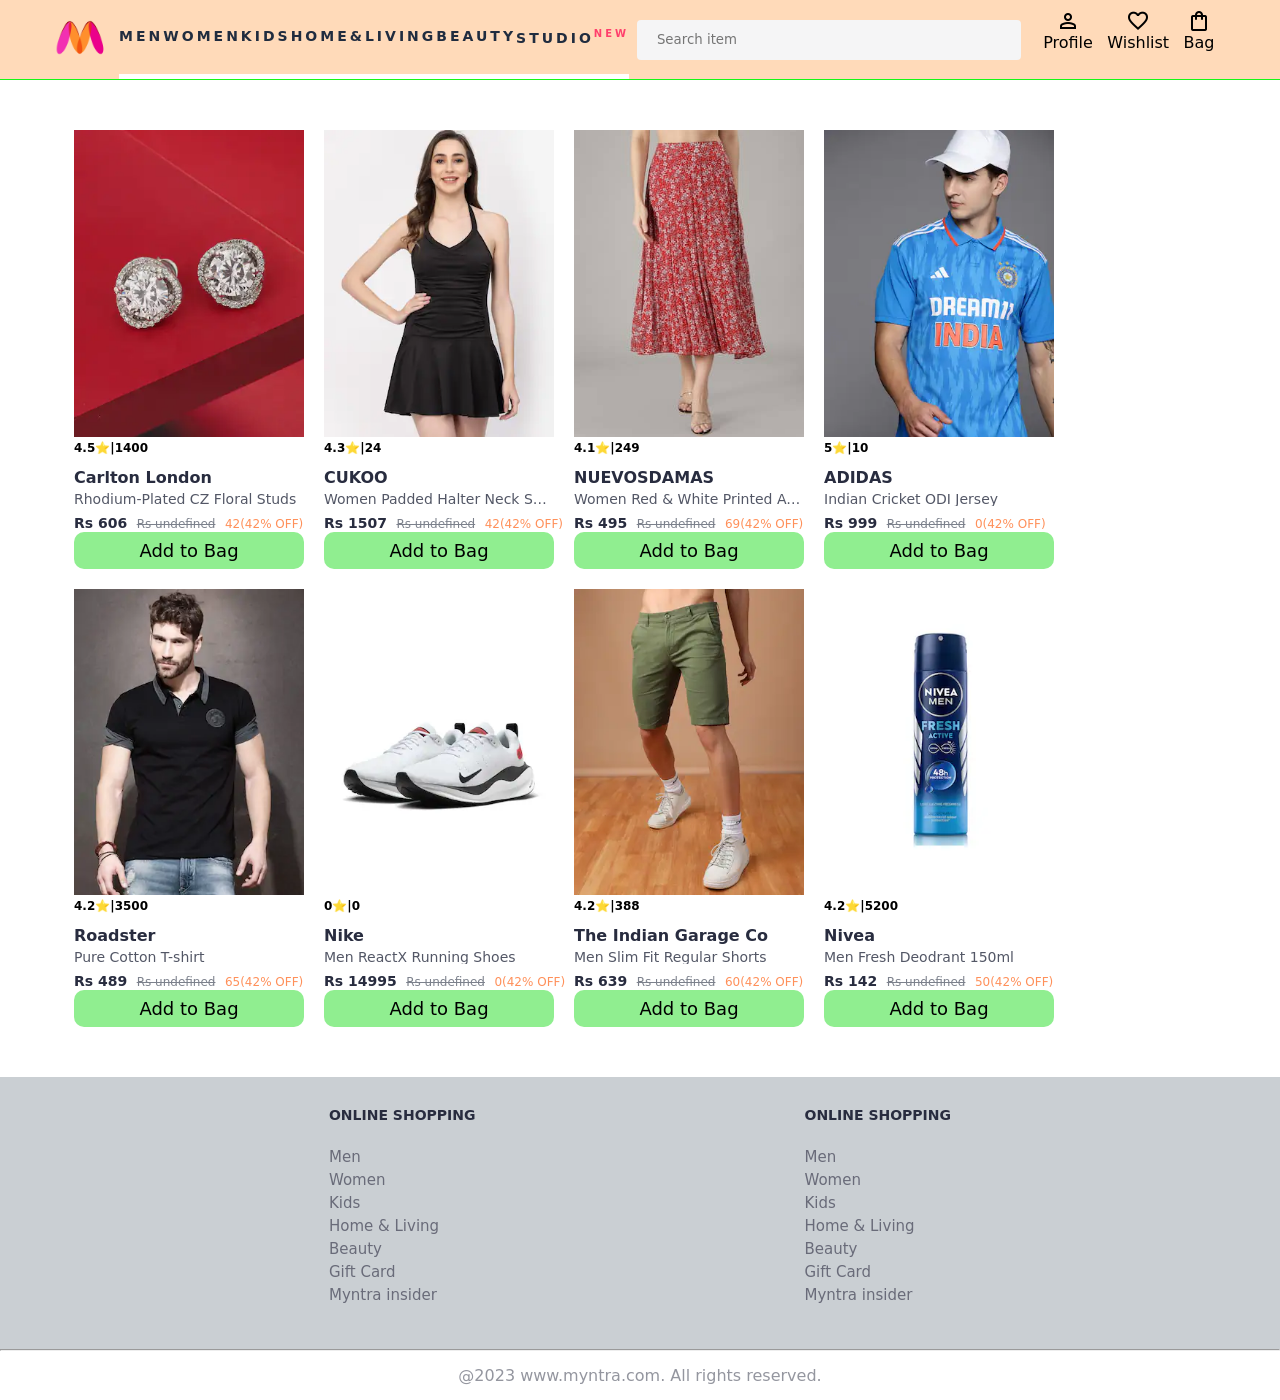
<file: index.html>
<!DOCTYPE html>
<html lang="en">
<head>
    <meta charset="UTF-8">
    <meta name="viewport" content="width=device-width, initial-scale=1.0">
    <title>Myntra clone</title>

    <link rel="Stylesheet" href="Style.css">
    <link href="https://fonts.googleapis.com/css2?family=Material+Symbols+Outlined" rel="stylesheet" />
    
<body>
    <header>
        <div class="logo_container">
            <a href="#"><img class="myntra_home"  src="images/myntra_logo.webp" alt="myntra home"></a>
        </div>
        <nav class="nav_bar">
            <a href="#" class="border">Men</a>
            <a href="#" class="border">Women</a>
            <a href="#" class="border">Kids</a>
            <a href="#" class="border">Home&living</a>
            <a href="#" class="border">Beauty</a>
            <a href="#" class="border">Studio<sup>New</sup></a>
        </nav>

      
        <div class="search_bar">
            <i class="fa-solid fa-magnifying-glass search-icon"></i>
            <input class="place" placeholder="Search item">

        </div>
        <div class="action_bar">
            <div class="action_container">
            <span class="material-symbols-outlined action_icon">person</span>
            <span class="action_name">Profile</span>
            </div>

            <div class="action_container">
            <span class="material-symbols-outlined action_icon">favorite</span>
            <span class="action_name">Wishlist</span>
            </div>

            <a class="action_container" href="bag.html">
            <span class="material-symbols-outlined action_icon">shopping_bag</span>
            <span class="action_name">Bag</span>
            <span class="bag-item-count">0</span>
            </a>
        </div>
    </header>
    <main>

        <div class="items-container">
            
        </div>
        
    </main>

    <footer>
        <div class="footer_container">
            <div class="footer_column">
                <h3>ONLINE SHOPPING</h3>
                <a href="#">Men</a>
                <a href="#">Women</a>
                <a href="#">Kids</a>
                <a href="#">Home & Living</a>
                <a href="#">Beauty</a>
                <a href="#">Gift Card</a>
                <a href="#">Myntra insider</a>

            </div>
            <div class="footer_column">
                <h3>ONLINE SHOPPING</h3>
                <a href="#">Men</a>
                <a href="#">Women</a>
                <a href="#">Kids</a>
                <a href="#">Home & Living</a>
                <a href="#">Beauty</a>
                <a href="#">Gift Card</a>
                <a href="#">Myntra insider</a>
            </div>
        </div>
        <hr>
        <div class="copyright">
            @2023 www.myntra.com. All rights reserved.

        </div>
    </footer>
    <script src="items.js"></script>
    <script src="script.js"></script>
    <script src="bag.js"></script>
</body>
</html>
</file>
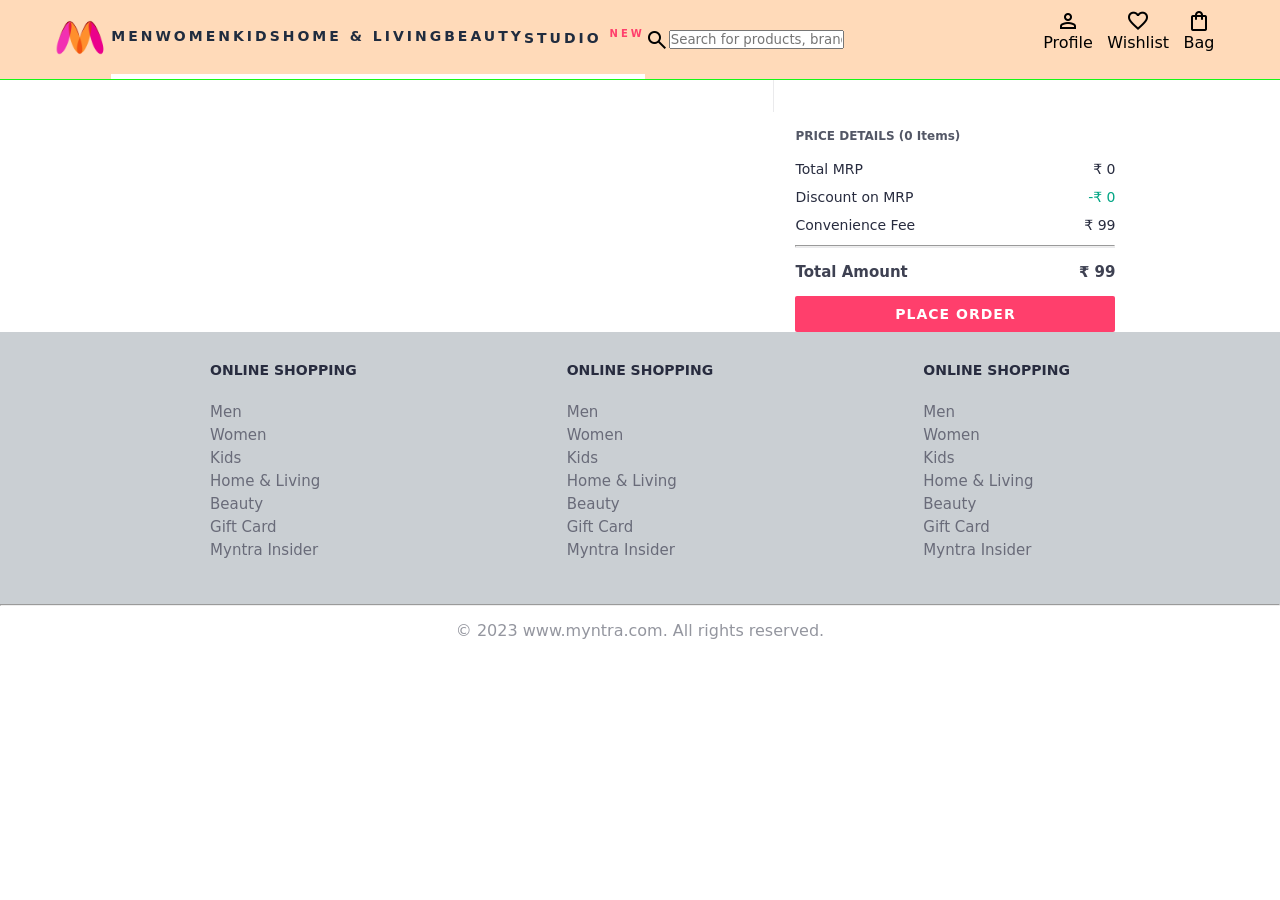
<file: bag.html>
<!DOCTYPE html>
<html lang="en">
<head>
    <title>Myntra Clone</title>
    <link rel="stylesheet" href="bag.css">
    <link rel="stylesheet" href="Style.css">
    <link href="https://fonts.googleapis.com/css2?family=Material+Symbols+Outlined" rel="stylesheet" />
</head>
<body>
    <header>
        <div class="logo_container">
            <a href="index.html"><img class="myntra_home" src="images/myntra_logo.webp" alt="Myntra Home" ></a>
        </div>
        <nav class="nav_bar">
            <a href="#">Men</a>
            <a href="#">Women</a>
            <a href="#">Kids</a>
            <a href="#">Home & Living</a>
            <a href="#">Beauty</a>
            <a href="#">Studio <sup>New</sup></a>
        </nav>
        <div class="search_bar">
            <span class="material-symbols-outlined search_icon">search</span>
            <input class="search_input" placeholder="Search for products, brands and more">
        </div>
        <div class="action_bar">
            <div class="action_container">
                <span class="material-symbols-outlined action_icon">person</span>
                <span class="action_name">Profile</span>
            </div>

            <div class="action_container">
                <span class="material-symbols-outlined action_icon">favorite</span>
                <span class="action_name">Wishlist</span>
            </div>

            <div class="action_container">
                <span class="material-symbols-outlined action_icon">shopping_bag</span>
                <span class="action_name">Bag</span>
                <span class="bag-item-count">0</span>
            </div>
        </div>
    </header>
    <main>
      <div class="bag-page">
        <div class="bag-items-container">
          
        </div>
        <div class="bag-summary">
         
        </div>

      </div>
    </main>
    <footer>
        <div class="footer_container">
            <div class="footer_column">
                <h3>ONLINE SHOPPING</h3>

                <a href="#">Men</a>
                <a href="#">Women</a>
                <a href="#">Kids</a>
                <a href="#">Home & Living</a>
                <a href="#">Beauty</a>
                <a href="#">Gift Card</a>
                <a href="#">Myntra Insider</a>
            </div>

            <div class="footer_column">
                <h3>ONLINE SHOPPING</h3>

                <a href="#">Men</a>
                <a href="#">Women</a>
                <a href="#">Kids</a>
                <a href="#">Home & Living</a>
                <a href="#">Beauty</a>
                <a href="#">Gift Card</a>
                <a href="#">Myntra Insider</a>
            </div>

            <div class="footer_column">
                <h3>ONLINE SHOPPING</h3>

                <a href="#">Men</a>
                <a href="#">Women</a>
                <a href="#">Kids</a>
                <a href="#">Home & Living</a>
                <a href="#">Beauty</a>
                <a href="#">Gift Card</a>
                <a href="#">Myntra Insider</a>
            </div>
        </div>
        <hr>

        <div class="copyright">
            © 2023 www.myntra.com. All rights reserved.
        </div>
    </footer>
    <script src="items.js"></script>
    <script src="script.js"></script>
    <script src="bag.js"></script>
</body>
</html>
</file>
<file: Style.css>
*{
    margin: 0;
    padding: 0;
    font-family: Assistant,system-ui, -apple-system, BlinkMacSystemFont, Segoe UI, Roboto, Helvetica,Arial, sans-serif;
    box-sizing: border-box;

}

header{
    display: flex;
    background-color: peachpuff;
    height: 80px;
    justify-content: space-between;
    align-items: center;
    border-bottom: 1px solid #16f616;
    
}

.myntra_home{
    height: 45px;
}

.logo_container
{
    margin-left: 4%;
}

.action_bar{
    margin-right: 4%;
}

.nav_bar{
    display: flex;
    min-width: 500px;
    justify-content: space-evenly;
}

.nav_bar a{
    font-size: 14px;
    letter-spacing: 3px;
    color: #202c3f;
    font-weight: 700;
    text-transform: uppercase;
    text-decoration: none;
    padding: 28px 0;
    border-bottom: 5px solid #ffffff;
}

.nav_bar a:hover{
    border-bottom: 4px solid #f54e77;
}

.nav_bar a sup{
    color: #ff3f6c;
    font-size:10px;
}

.search_bar{
    display: flex;
    height: 40px;
    width: 30%;
    min-width: 200px;
    align-items: center;

}

.place{
    color: #696e79;
    background-color: #f5f5f6;
    flex-grow: 1;
    height: 40px;
    border: 0;
    border-radius: 0 4px 4px 0;

}

.search-icon{
    box-sizing: content-box;
    height: 20px;
    padding: 10px;
    background-color: #f5f5f6;
    color: #282c3f;
    font-weight: 300;
    border-radius: 4px 0 0 4px;
}

.action_bar{
    display: flex;
    min-width: 200px;
    justify-content: space-evenly;
}

.action_container{
    display: flex;
    flex-direction: column;
    align-items: center;
}
/* main section*/
.items-container{
    width: 80%;
    margin: 40px 5%;
    display: flex;
    flex-wrap: wrap;
    
    
    
}

.item-container{
    width: 230px;
    margin: 10px;
    
    
    

 
}

.item-image{
    width: 100%;
}


.rating{
    font-size: 12px;
    font-weight: 700;
    
    
}
.company-name{
    margin-top: 15px;
    font-size: 16px;
    font-weight: 700;
    line-height: 1;
    color: #282c3f;
    margin-bottom: 6px;
    overflow: hidden;
    text-overflow: ellipsis;
    white-space: nowrap;
}
.item-name{
    color: #535766;
    font-size: 14px;
    line-height: 1;
    margin-bottom: 0;
    margin-top: 0;
    overflow: hidden;
    text-overflow: ellipsis;
    white-space: nowrap;
    font-weight: 400;
    display: block;
}

.price{
    margin-top: 10px;
    font-size: 14px;
    line-height: 15px;
    color: #282c3f;
    white-space: nowrap;
}

.current-price{
    font-size: 14px;
    font-weight: 700;
    color: #282c3f;
}

.original-price{
    text-decoration: line-through;
    color: #7c818c;
    font-weight: 400;
    margin-left: 5px;
    font-size: 12px;
}

.discount{
    color: #ff905a;
    font-weight: 400;
    font-size: 12px;
    margin-left: 5px;

}

.btn-add-bag{
    font-size: 18px;
    
    width: 100%;
    background-color: lightgreen;
    border: none;
    padding: 8px 15px;
    border-radius: 10px;
    cursor: pointer;
}

.footer_container{
    padding: 30px 0px 40px 0px;
    background:#cacfd3;
    display: flex;
    justify-content: space-evenly;
}

.footer_column{
    display: flex;
    flex-direction: column;
}

.footer_column a{
    color: #696b79;
    font-size: 15px;
    text-decoration: none;
    padding-bottom: 5px;
}

.footer_column h3{
    color: #282c3f;
    font-size: 14px;
    margin-bottom: 25px;
}

.copyright{
    color: #94969f;
    text-align: center;
    padding: 15px;
}

/* bag styling */

.bag-item-count{
    background-color: #f16565;
    white-space: nowrap;
    text-align: center;
    line-height: 18px;
    padding: 0 6px;
    height: 18px;
    position: relative;
    border-radius: 50%;
    font-size: 12px;
    color: #fff;
    left: 13px;
    top: -44px;
    font-weight: 700;
    cursor: pointer;
}

.action_container{
    text-decoration: none;
}

a.action_container:link{
    color: black;
}
</file>
<file: bag.css>
.bag-items-container {
  display: inline-block;
  width: 64%;
  padding-right: 20px;
  border-right: 1px solid #eaeaec;
  padding-top: 32px;
  color: #282c3f;
  font-size: 13px;
  line-height: 1.42857143;
}

.bag-page {
  width: 75%;
  margin-left: 12.5%;
}

.bag-summary {
  vertical-align: top;
  display: inline-block;
  width: 35%;
  padding: 24px 0 0 16px;
  color: #282c3f;
  font-size: 13px;
  line-height: 1.42857143;
}

.bag-details-container {
  margin-bottom: 16px;
}

.price-header {
  font-size: 12px;
  font-weight: 700;
  margin: 24px 0 16px;
  color: #535766;
}

.price-item {
  margin-bottom: 12px;
  line-height: 16px;
  font-size: 14px;
  color: #282c3f;
}

.price-item-value {
  float: right;
}

.priceDetail-base-discount {
  color: #03a685;
}

.price-footer {
  font-weight: 700;
  font-size: 15px;
  padding-top: 16px;
  border-top: 1px solid #eaeaec;
  color: #3e4152;
  line-height: 16px;
}

.btn-place-order {
  width: 100%;
  letter-spacing: 1px;
  font-size: 14px;
  font-weight: 600;
  border-radius: 2px;
  border-width: 0px;
  padding: 10px 16px;
  background-color: rgb(255, 63, 108);
  color: rgb(255, 255, 255);
  cursor: pointer;
}

.bag-item-container {
  margin-bottom: 8px;
  background: #fff;
  font-size: 14px;
  border: 1px solid #eaeaec;
  border-radius: 4px;
  position: relative;
  padding: 12px 12px 0;
}

.item-left-part {
  position: absolute;
  background: rgb(255, 242, 223);
  height: 148px;
  width: 111px;
}

.item-right-part {
  padding-left: 12px;
  position: relative;
  min-height: 148px;
  margin-left: 111px;
  margin-bottom: 12px;
}

.bag-item-img {
  width: 100%;
}

.return-period {
  display: inline-flex;
  font-size: 14px;
  padding-top: 8px;
}

.return-period-days {
  font-weight: 700;
  margin-right: 4px;
}

.delivery-details {
  margin-top: 5px;
  color: #282c3f;
  font-size: 12px;
  letter-spacing: -.1px;
  margin-bottom: 8px;
  line-height: 15px;
}

.delivery-details-days {
  color: #03a685;
}

.remove-from-cart {
  position: absolute;
  font-size: 25px;
  top: 10px;
  right: 18px;
  width: 14px;
  height: 14px;
  cursor: pointer;
}
</file>
